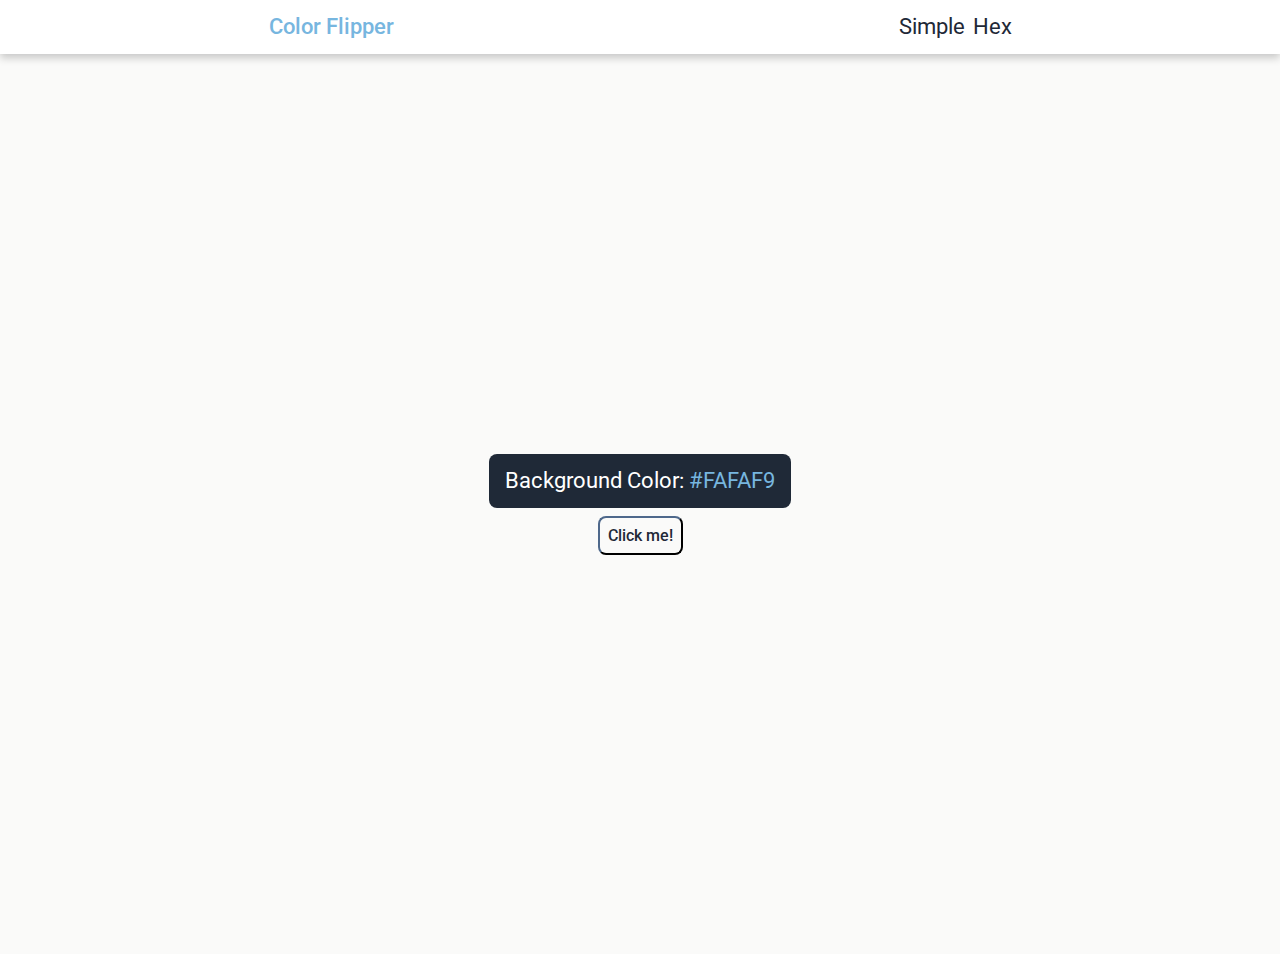
<file: index.html>
<!DOCTYPE html>
<html lang="en">
<head>
    <meta charset="UTF-8">
    <meta name="viewport" content="width=device-width, initial-scale=1.0">
    <link rel="stylesheet" href="reset.css">
    <link rel="stylesheet" href="style.css">
    <link href="https://fonts.googleapis.com/css2?family=Roboto:wght@400;500;700&display=swap" rel="stylesheet"> 
    <title>Color Flipper</title>
</head>
<body>
    <nav>
        <div class="nav-container">
            <h1>Color Flipper</h1>
            <ul class="nav-links">
                <li><a href="index.html">Simple</a></li>
                <li><a href="hex.html">Hex</a></li>
            </ul>
        </div>
    </nav>

    <div class="content-container">
        <h2>Background Color: <span class="color">#FAFAF9</span></h2>
        <button class="btn" id="btn">Click me!</button>
    </div>

    <script src="app.js"></script>
</body>
</html>
</file>
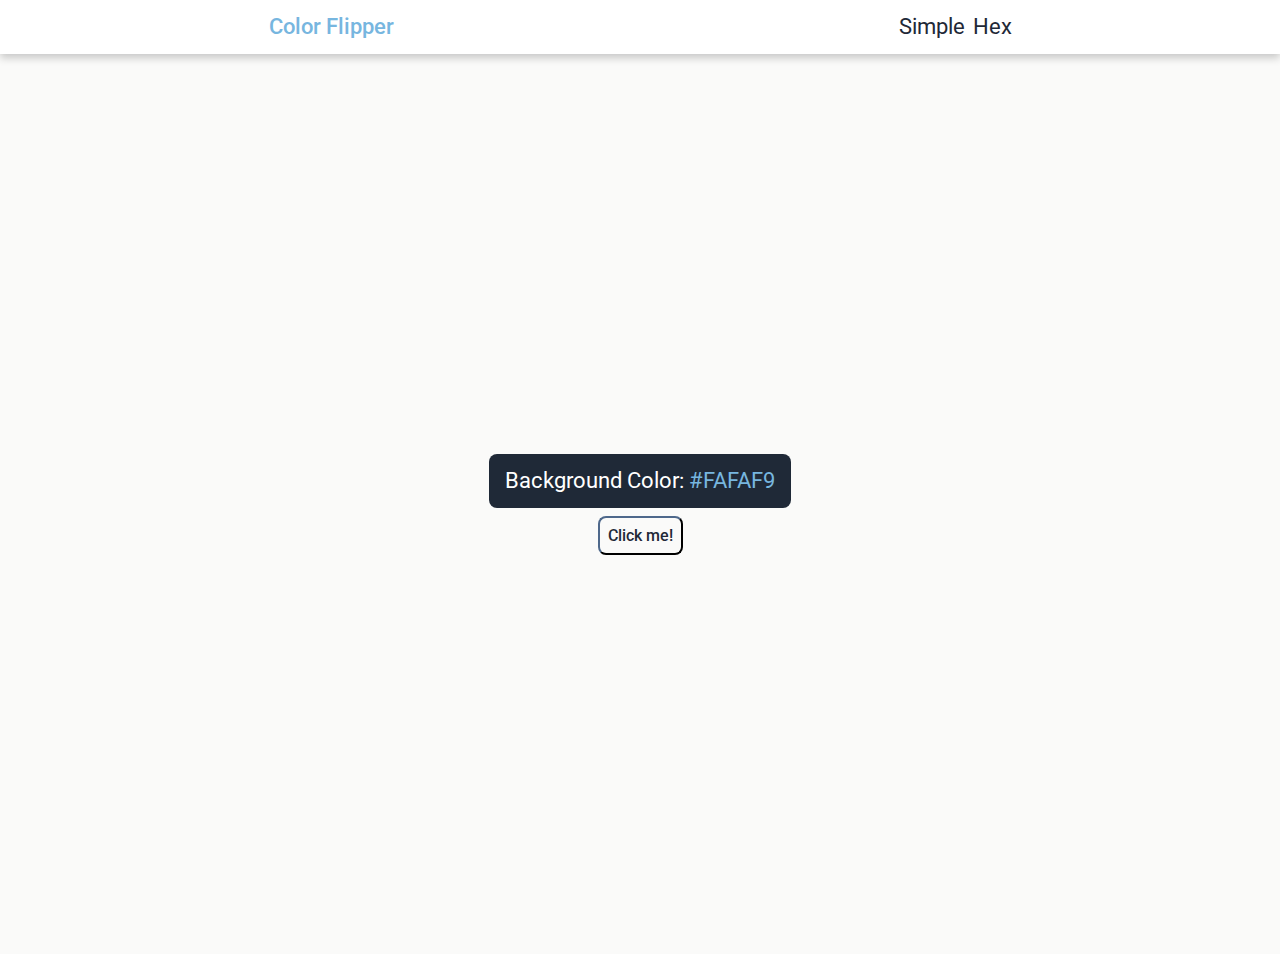
<file: hex.html>
<!DOCTYPE html>
<html lang="en">
<head>
    <meta charset="UTF-8">
    <meta name="viewport" content="width=device-width, initial-scale=1.0">
    <link rel="stylesheet" href="reset.css">
    <link rel="stylesheet" href="style.css">
    <link href="https://fonts.googleapis.com/css2?family=Roboto:wght@400;500;700&display=swap" rel="stylesheet"> 
    <title>Color Flipper</title>
</head>
<body>
    <nav>
        <div class="nav-container">
            <h1>Color Flipper</h1>
            <ul class="nav-links">
                <li><a href="index.html">Simple</a></li>
                <li><a href="hex.html">Hex</a></li>
            </ul>
        </div>
    </nav>

    <div class="content-container">
        <h2>Background Color: <span class="color">#FAFAF9</span></h2>
        <button class="btn" id="btn">Click me!</button>
    </div>

    <script src="hex.js"></script>
</body>
</html>
</file>
<file: style.css>
:root {
    --light-blue: #77b6df;
    --dark-blue: #1f2937;
    --background: #fafaf9;
}

body {
    height: 100vh;
    background-color: var(--background);
    font-family: 'Roboto', sans-serif;
    color: var(--dark-blue)
}

.nav-container {
    font-size: 22px;
    display: flex;
    justify-content: space-around;
    background-color: white;
    padding: 16px;
    box-shadow: 0px 4px 8px 0px rgba(0, 0, 0, 0.2);
}

h1 {
    font-weight: 500;
    color: var(--light-blue);
}

.nav-links {
    display: flex;
    gap: 8px;
}

a:link, a:visited {
    color: var(--dark-blue);
    text-decoration: none;
}

a:hover {
    color: var(--light-blue);
}

.content-container {
    height: 100vh;
    display: flex;
    flex-direction: column;
    align-items: center;
    justify-content: center;
    gap: 8px;
}

h2 {
    color: white;
    background-color: var(--dark-blue);
    padding: 16px;
    font-size: 22px;
    border-radius: 8px;
}

.color {
    color: var(--light-blue);
}

.btn {
    font-family: 'Roboto', sans-serif;
    font-weight: 500;
    font-size: 16px;
    background-color: transparent;
    padding: 8px;
    color: var(--dark-blue);
    border-color: var(--dark-blue);
    border-radius: 8px;  
}

.btn:hover {
    cursor: pointer;
    background-color: var(--dark-blue);
    color: white;
}
</file>
